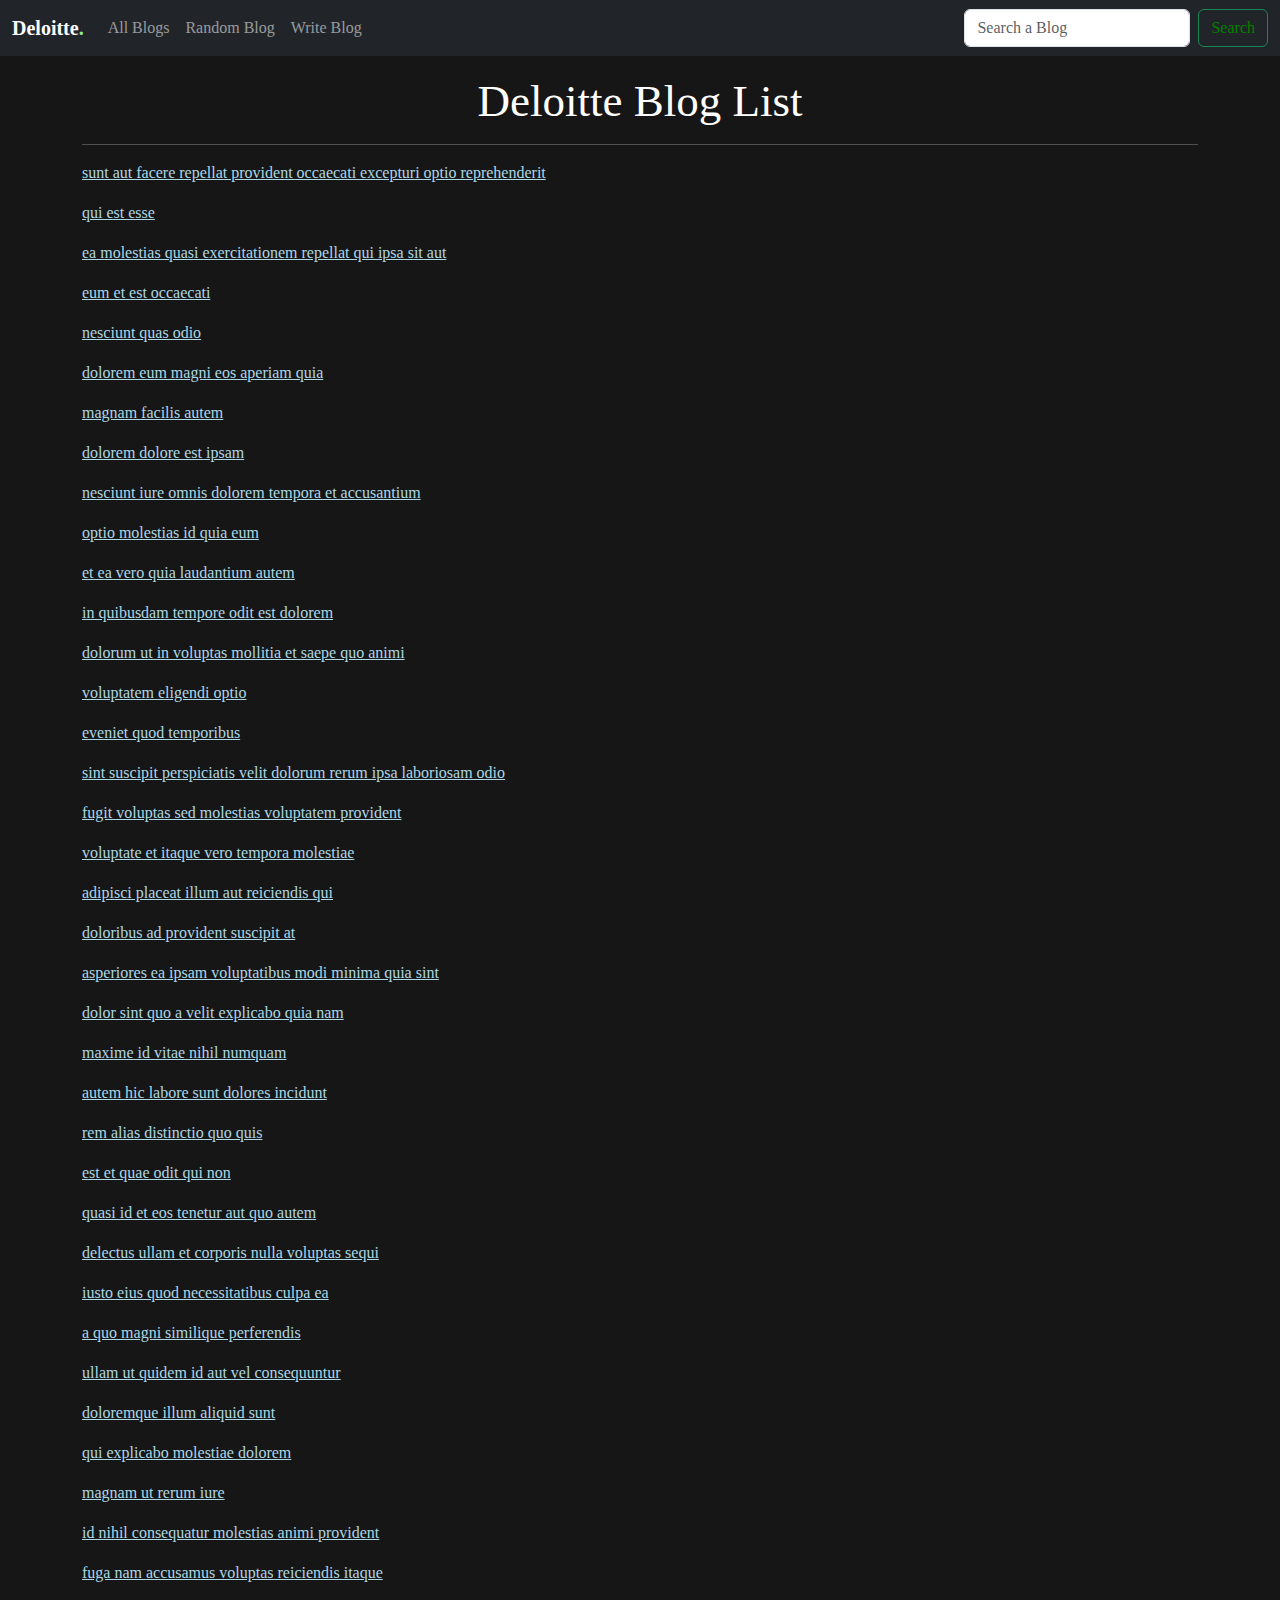
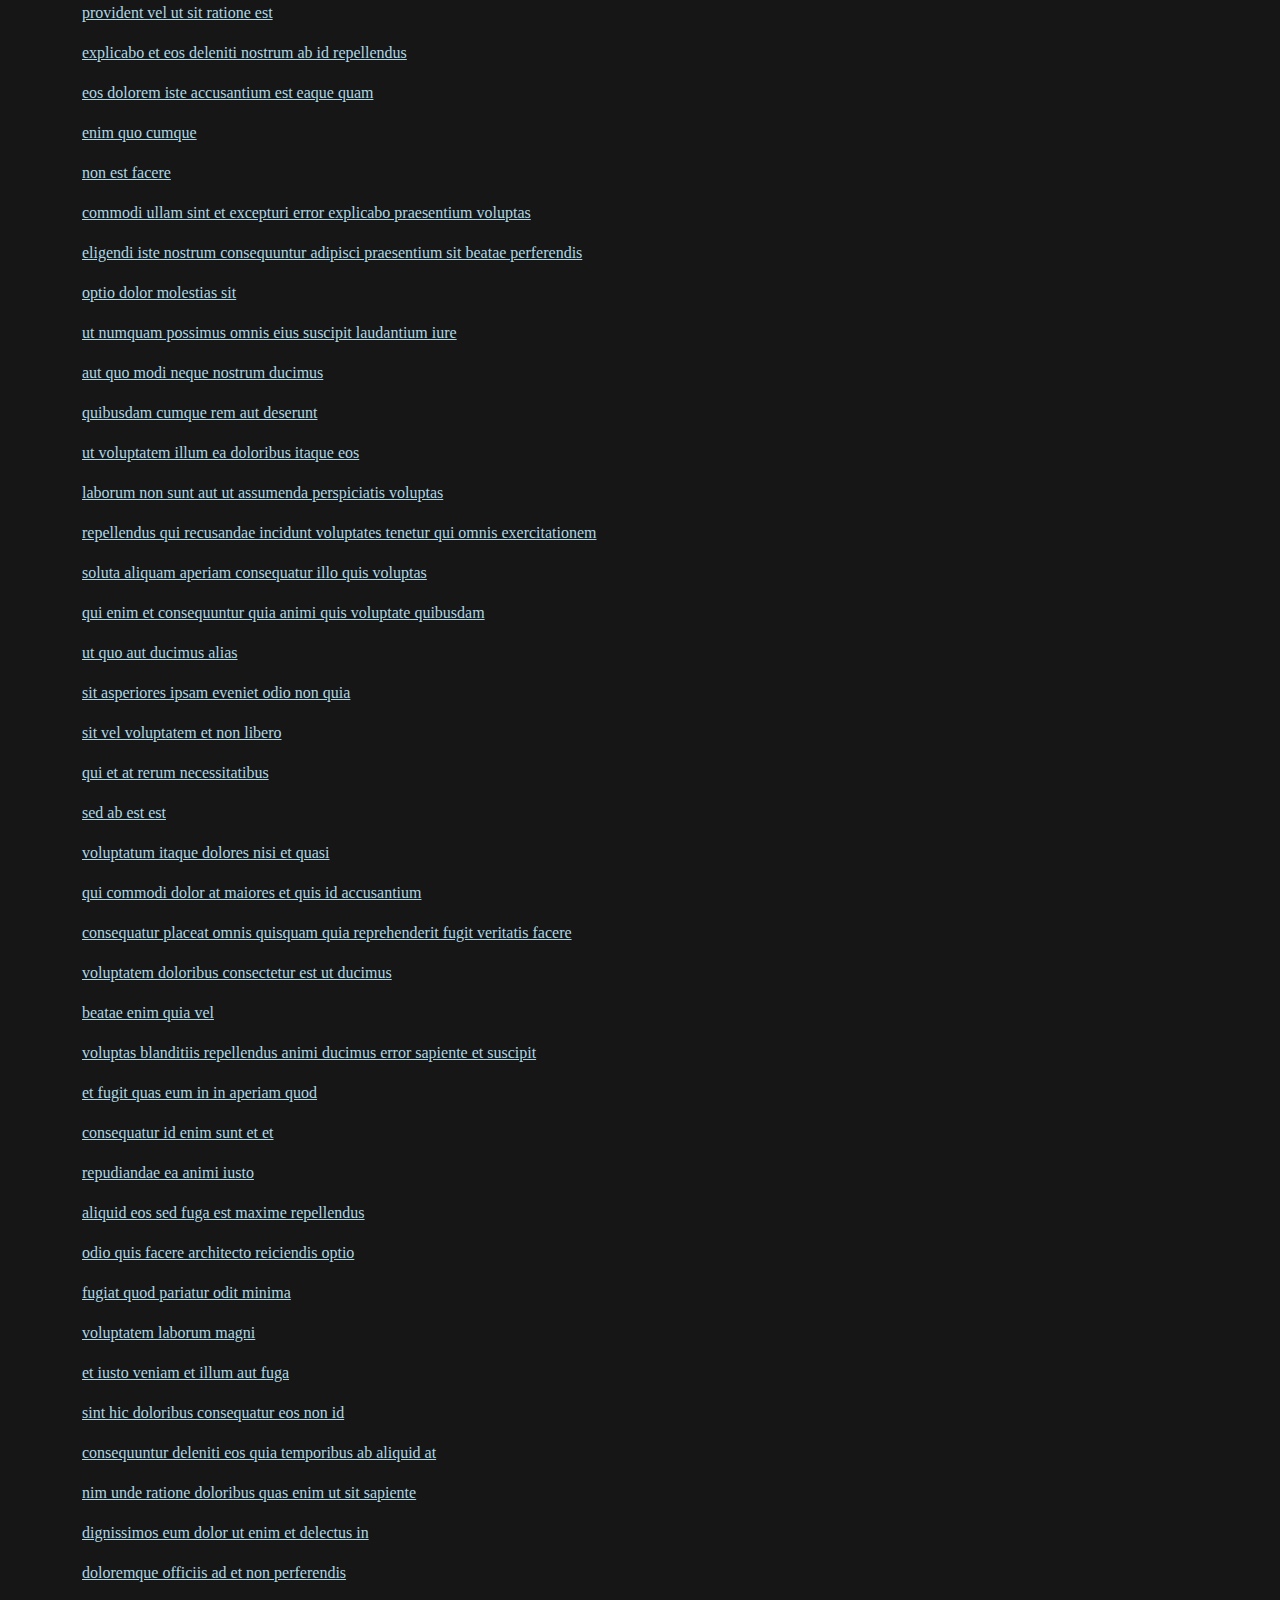
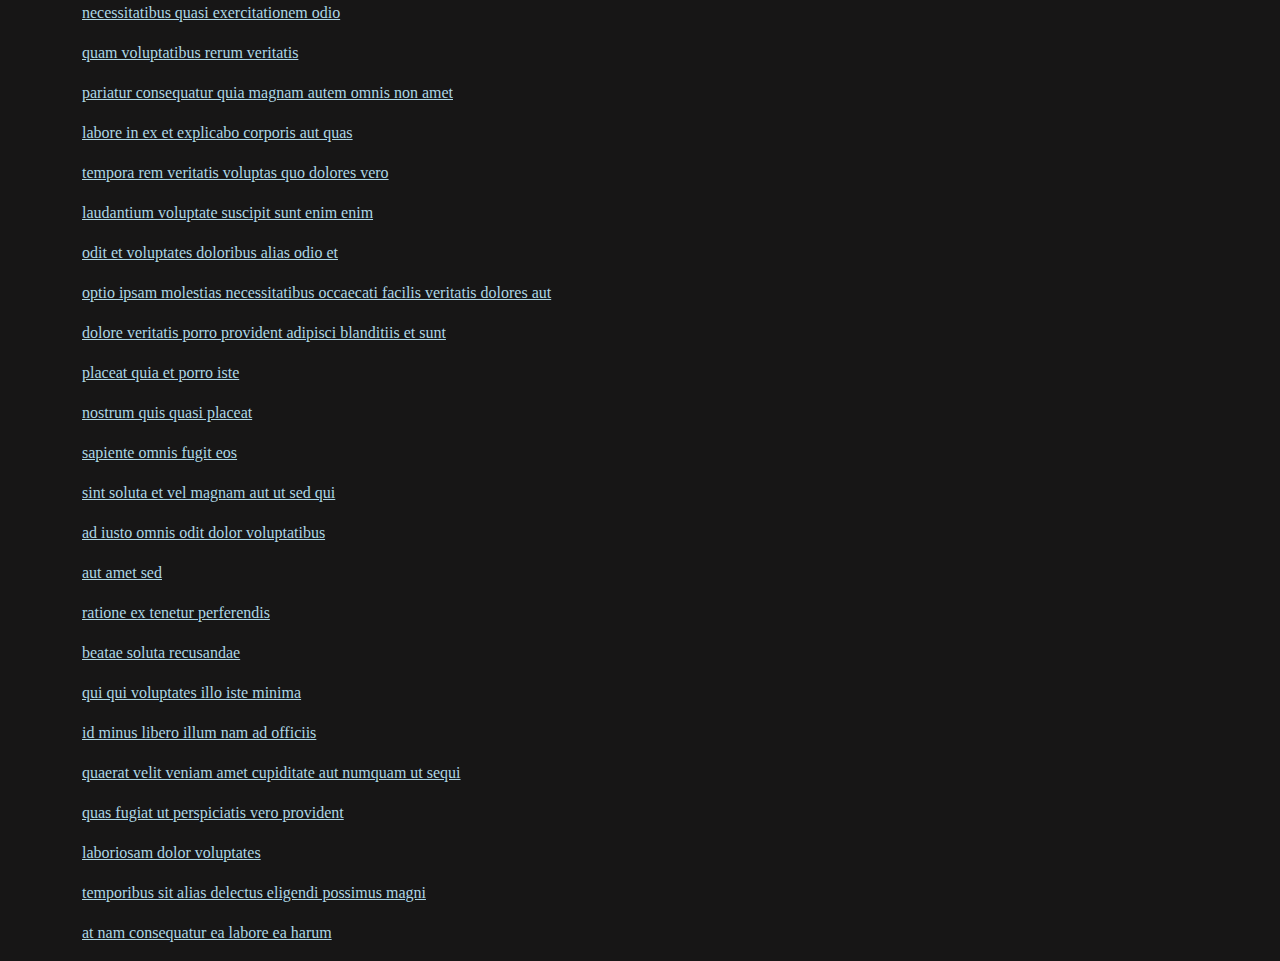
<file: all_blogs.html>
<!DOCTYPE html>
<html>
    <head>
        <script src="https://ajax.googleapis.com/ajax/libs/jquery/3.6.3/jquery.min.js"></script>

        <link href="https://cdn.jsdelivr.net/npm/bootstrap@5.3.0-alpha1/dist/css/bootstrap.min.css" rel="stylesheet" >

        <script src="https://cdn.jsdelivr.net/npm/bootstrap@5.3.0-alpha1/dist/js/bootstrap.bundle.min.js"></script>

        <title>All blogs page</title>

        <style>

            body{
                background-color:rgb(23, 22, 22);
                font-family: 'Times New Roman', Times, serif;
            }
            #top{
                color:white;
                font-size: 45px;
                text-align: center;
                padding: 0;
            }
            a{
                color: lightblue;
                font-family: 'Times New Roman', Times, serif;
            }
            hr{
                color: white;
            }
            #Logo1{
                font-weight: bolder;
            }
            #Logo2{
                color:lightgreen;
                font-weight: bolder;
            }

        </style>
        
    </head>
    <body >

        <nav class="navbar navbar-expand-md navbar-dark fixed-top bg-dark">
            <div class="container-fluid">
              <a class="navbar-brand" href="index.html"><span id="Logo1">Deloitte<span id="Logo2">.</span></span></a>
              <div class="collapse navbar-collapse" id="navbarCollapse">
                <ul class="navbar-nav me-auto ">
                  <li class="nav-item">
                    <a class="nav-link" href="all_blogs.html">All Blogs</a>
                  </li>
                  <li class="nav-item">
                    <a class="nav-link" href="blog.html" onclick="randonB()">Random Blog</a>
                  </li>
                  <li class="nav-item">
                    <a class="nav-link" href="writeblog.html" >Write Blog</a>
                  </li>
                </ul>
                <form class="d-flex">
                  <input class="form-control me-2" type="number" id="seachblog" placeholder="Search a Blog">
                  <button class="btn btn-outline-success" type="submit" onclick="SearchB()"><a href="blog.html" style="text-decoration: none; color: green;">Search</a></button>
                </form>
              </div>
            </div>
          </nav>
          
        <div class="container display-5 mt-10">
            <p>.</p>
            <p id="top">Deloitte Blog List</p>
        </div>
        <div class="container">
        <hr>
        <p><a href="blog.html">sunt aut facere repellat provident occaecati excepturi optio reprehenderit</a></p>
        <p><a href="blog.html">qui est esse</a></p>
        <p><a href="blog.html">ea molestias quasi exercitationem repellat qui ipsa sit aut</a></p>
        <p><a href="blog.html">eum et est occaecati</a></p>
        <p><a href="blog.html">nesciunt quas odio</a></p>
        <p><a href="blog.html">dolorem eum magni eos aperiam quia</a></p>
        <p><a href="blog.html">magnam facilis autem</a></p>
        <p><a href="blog.html">dolorem dolore est ipsam</a></p>
        <p><a href="blog.html">nesciunt iure omnis dolorem tempora et accusantium</a></p>
        <p><a href="blog.html">optio molestias id quia eum</a></p>
        <p><a href="blog.html">et ea vero quia laudantium autem</a></p>
        <p><a href="blog.html">in quibusdam tempore odit est dolorem</a></p>
        <p><a href="blog.html">dolorum ut in voluptas mollitia et saepe quo animi</a></p>
        <p><a href="blog.html">voluptatem eligendi optio</a></p>
        <p><a href="blog.html">eveniet quod temporibus</a></p>
        <p><a href="blog.html">sint suscipit perspiciatis velit dolorum rerum ipsa laboriosam odio</a></p>
        <p><a href="blog.html">fugit voluptas sed molestias voluptatem provident</a></p>
        <p><a href="blog.html">voluptate et itaque vero tempora molestiae</a></p>
        <p><a href="blog.html">adipisci placeat illum aut reiciendis qui</a></p>
        <p><a href="blog.html">doloribus ad provident suscipit at</a></p>
        <p><a href="blog.html">asperiores ea ipsam voluptatibus modi minima quia sint</a></p>
        <p><a href="blog.html">dolor sint quo a velit explicabo quia nam</a></p>
        <p><a href="blog.html">maxime id vitae nihil numquam</a></p>
        <p><a href="blog.html">autem hic labore sunt dolores incidunt</a></p>
        <p><a href="blog.html">rem alias distinctio quo quis</a></p>
        <p><a href="blog.html">est et quae odit qui non</a></p>
        <p><a href="blog.html">quasi id et eos tenetur aut quo autem</a></p>
        <p><a href="blog.html">delectus ullam et corporis nulla voluptas sequi</a></p>
        <p><a href="blog.html">iusto eius quod necessitatibus culpa ea</a></p>
        <p><a href="blog.html">a quo magni similique perferendis</a></p>
        <p><a href="blog.html">ullam ut quidem id aut vel consequuntur</a></p>
        <p><a href="blog.html">doloremque illum aliquid sunt</a></p>
        <p><a href="blog.html">qui explicabo molestiae dolorem</a></p>
        <p><a href="blog.html">magnam ut rerum iure</a></p>
        <p><a href="blog.html">id nihil consequatur molestias animi provident</a></p>
        <p><a href="blog.html">fuga nam accusamus voluptas reiciendis itaque</a></p>
        <p><a href="blog.html">provident vel ut sit ratione est</a></p>
        <p><a href="blog.html">explicabo et eos deleniti nostrum ab id repellendus</a></p>
        <p><a href="blog.html">eos dolorem iste accusantium est eaque quam</a></p>
        <p><a href="blog.html">enim quo cumque</a></p>
        <p><a href="blog.html">non est facere</a></p>
        <p><a href="blog.html">commodi ullam sint et excepturi error explicabo praesentium voluptas</a></p>
        <p><a href="blog.html">eligendi iste nostrum consequuntur adipisci praesentium sit beatae perferendis</a></p>
        <p><a href="blog.html">optio dolor molestias sit</a></p>
        <p><a href="blog.html">ut numquam possimus omnis eius suscipit laudantium iure</a></p>
        <p><a href="blog.html">aut quo modi neque nostrum ducimus</a></p>
        <p><a href="blog.html">quibusdam cumque rem aut deserunt</a></p>
        <p><a href="blog.html">ut voluptatem illum ea doloribus itaque eos</a></p>
        <p><a href="blog.html">laborum non sunt aut ut assumenda perspiciatis voluptas</a></p>
        <p><a href="blog.html">repellendus qui recusandae incidunt voluptates tenetur qui omnis exercitationem</a></p>
        <p><a href="blog.html">soluta aliquam aperiam consequatur illo quis voluptas</a></p>
        <p><a href="blog.html">qui enim et consequuntur quia animi quis voluptate quibusdam</a></p>
        <p><a href="blog.html">ut quo aut ducimus alias</a></p>
        <p><a href="blog.html">sit asperiores ipsam eveniet odio non quia</a></p>
        <p><a href="blog.html">sit vel voluptatem et non libero</a></p>
        <p><a href="blog.html">qui et at rerum necessitatibus</a></p>
        <p><a href="blog.html">sed ab est est</a></p>
        <p><a href="blog.html">voluptatum itaque dolores nisi et quasi</a></p>
        <p><a href="blog.html">qui commodi dolor at maiores et quis id accusantium</a></p>
        <p><a href="blog.html">consequatur placeat omnis quisquam quia reprehenderit fugit veritatis facere</a></p>
        <p><a href="blog.html">voluptatem doloribus consectetur est ut ducimus</a></p>
        <p><a href="blog.html">beatae enim quia vel</a></p>
        <p><a href="blog.html">voluptas blanditiis repellendus animi ducimus error sapiente et suscipit</a></p>
        <p><a href="blog.html">et fugit quas eum in in aperiam quod</a></p>
        <p><a href="blog.html">consequatur id enim sunt et et</a></p>
        <p><a href="blog.html">repudiandae ea animi iusto</a></p>
        <p><a href="blog.html">aliquid eos sed fuga est maxime repellendus</a></p>
        <p><a href="blog.html">odio quis facere architecto reiciendis optio</a></p>
        <p><a href="blog.html">fugiat quod pariatur odit minima</a></p>
        <p><a href="blog.html">voluptatem laborum magni</a></p>
        <p><a href="blog.html">et iusto veniam et illum aut fuga</a></p>
        <p><a href="blog.html">sint hic doloribus consequatur eos non id</a></p>
        <p><a href="blog.html">consequuntur deleniti eos quia temporibus ab aliquid at</a></p>
        <p><a href="blog.html">nim unde ratione doloribus quas enim ut sit sapiente</a></p>
        <p><a href="blog.html">dignissimos eum dolor ut enim et delectus in</a></p>
        <p><a href="blog.html">doloremque officiis ad et non perferendis</a></p>
        <p><a href="blog.html">necessitatibus quasi exercitationem odio</a></p>
        <p><a href="blog.html">quam voluptatibus rerum veritatis</a></p>
        <p><a href="blog.html">pariatur consequatur quia magnam autem omnis non amet</a></p>
        <p><a href="blog.html">labore in ex et explicabo corporis aut quas</a></p>
        <p><a href="blog.html">tempora rem veritatis voluptas quo dolores vero</a></p>
        <p><a href="blog.html">laudantium voluptate suscipit sunt enim enim</a></p>
        <p><a href="blog.html">odit et voluptates doloribus alias odio et</a></p>
        <p><a href="blog.html">optio ipsam molestias necessitatibus occaecati facilis veritatis dolores aut</a></p>
        <p><a href="blog.html">dolore veritatis porro provident adipisci blanditiis et sunt</a></p>
        <p><a href="blog.html">placeat quia et porro iste</a></p>
        <p><a href="blog.html">nostrum quis quasi placeat</a></p>
        <p><a href="blog.html">sapiente omnis fugit eos</a></p>
        <p><a href="blog.html">sint soluta et vel magnam aut ut sed qui</a></p>
        <p><a href="blog.html">ad iusto omnis odit dolor voluptatibus</a></p>
        <p><a href="blog.html">aut amet sed</a></p>
        <p><a href="blog.html">ratione ex tenetur perferendis</a></p>
        <p><a href="blog.html">beatae soluta recusandae</a></p>
        <p><a href="blog.html">qui qui voluptates illo iste minima</a></p>
        <p><a href="blog.html">id minus libero illum nam ad officiis</a></p>
        <p><a href="blog.html">quaerat velit veniam amet cupiditate aut numquam ut sequi</a></p>
        <p><a href="blog.html">quas fugiat ut perspiciatis vero provident</a></p>
        <p><a href="blog.html">laboriosam dolor voluptates</a></p>
        <p><a href="blog.html">temporibus sit alias delectus eligendi possimus magni</a></p>
        <p><a href="blog.html">at nam consequatur ea labore ea harum</a></p>
    </div>


    <script>

        const SearchB = () => {
            let id=$("#seachblog").val();

            $.get(`https://jsonplaceholder.typicode.com/posts/${id}`, function (data) {
                $("#titledis").text(data.title);
            });
            $.get(`https://jsonplaceholder.typicode.com/users/${id}`, function (data) {
                $("#details").text(`Posted By: ${data.name} <br /> Contact: ${data.email} <br /> City: ${data.address.city} <br />`);
            });

            location.href="blog.html"
        };

        const randonB = () => {
                let n =Math.round(Math.random() * 100);
                $.get(`https://jsonplaceholder.typicode.com/posts/${n}`, function (data) {
                    $("#titledis").text(data.title);
                });
                $.get(`https://jsonplaceholder.typicode.com/users/${n}`, function (data) {
                    $("#details").text(`Posted By: ${data.name} <br /> Contact: ${data.email} <br /> City: ${data.address.city} <br />`);
                });   
            };
    </script>

    </body>
</html>
</file>
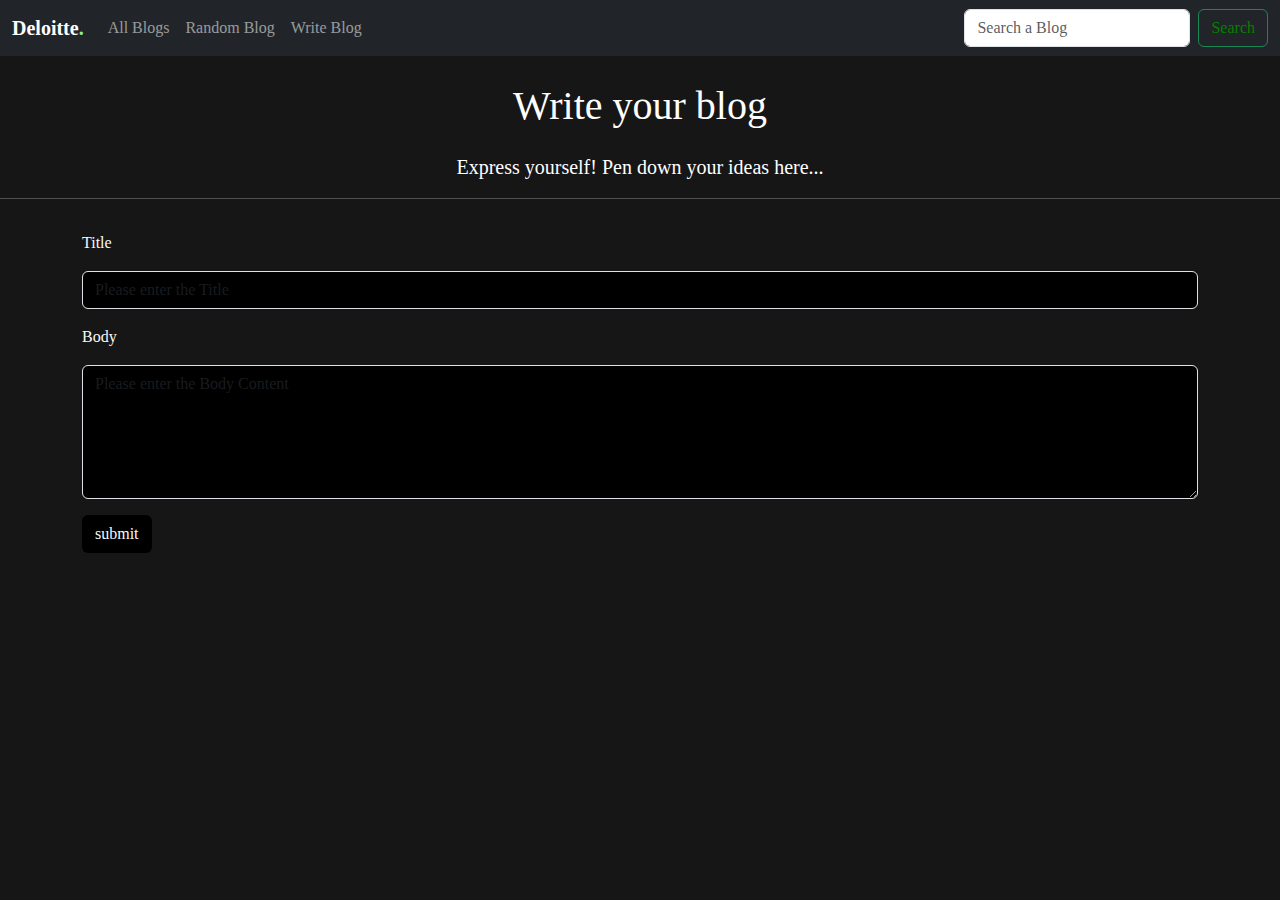
<file: writeblog.html>
<!DOCTYPE html>
<html lang="en">
<head>
    <meta charset="UTF-8">
    <meta http-equiv="X-UA-Compatible" content="IE=edge">
    <meta name="viewport" content="width=device-width, initial-scale=1.0">
    <script src="https://ajax.googleapis.com/ajax/libs/jquery/3.6.3/jquery.min.js"></script>
   
    <link href="https://cdn.jsdelivr.net/npm/bootstrap@5.3.0-alpha1/dist/css/bootstrap.min.css" rel="stylesheet" >

    <script src="https://cdn.jsdelivr.net/npm/bootstrap@5.3.0-alpha1/dist/js/bootstrap.bundle.min.js"></script>

    <title>Deloitte Blog</title>
    <style>
      
		body{
			background-color:rgb(23, 22, 22);
			font-family: 'Times New Roman', Times, serif;
		}
		p{
			text-align:  center;
			font-size: 40px;
			color: white;
		}
		#Logo1{
			font-weight: bolder;
		}
		#Logo2{
			color:lightgreen;
			font-weight: bolder;
		}
		hr{
			color: white;
		}
		#bodytext, #titletext{
			color: white;
		}
		
    </style>

</head>
<body >
    <nav class="navbar navbar-expand-md navbar-dark fixed-top bg-dark">
      <div class="container-fluid">
        <a class="navbar-brand" href="index.html"><span id="Logo1">Deloitte<span id="Logo2">.</span></span></a>
        <div class="collapse navbar-collapse" id="navbarCollapse">
          <ul class="navbar-nav me-auto ">
            <li class="nav-item">
              <a class="nav-link" href="all_blogs.html">All Blogs</a>
            </li>
            <li class="nav-item">
              <a class="nav-link" href="blog.html" onclick="randonB()">Random Blog</a>
            </li>
            <li class="nav-item">
              <a class="nav-link" href="writeblog.html" >Write Blog</a>
            </li>
          </ul>
          <form class="d-flex">
            <input class="form-control me-2" type="number" id="seachblog" placeholder="Search a Blog">
            <button class="btn btn-outline-success" type="submit" onclick="SearchB()"><a href="blog.html" style="text-decoration: none; color: green;">Search</a></button>
          </form>
        </div>
      </div>
    </nav>
  
    <p>.</p>
    <p class="container mt-6" >Write your blog</p>
    <p style="font-size: 20px;">Express yourself! Pen down your ideas here...</p>
    <hr>
    <div class="container">
        <label for="titletext" class="text-light mt-3">Title</label>
        <input type="text" id="titletext" placeholder="Please enter the Title" class="form-control bg-black text-light mt-3">
    </div>
    <div class="container">
        <label for="bodytext" class="text-light mt-3">Body</label>
        <textarea id="bodytext" placeholder="Please enter the Body Content" class="form-control bg-black text-light mt-3" rows="5"></textarea>
        <input type="button" id="blogsubmit" class="btn  text-light bg-black mt-3" value="submit">
    </div>
    

    <script>
        let title;
        $(document).ready(function(){
             $("#blogsubmit").click(function(){
                title=$("#titletext").val();
                alert("Blog Data is Written.\n Title: " + title);
             });
        });


      const SearchB = () => {
        let id=$("#seachblog").val();

		$.get(`https://jsonplaceholder.typicode.com/posts/${id}`, function (data) {
            $("#titledis").text(data.title);
        });
        $.get(`https://jsonplaceholder.typicode.com/users/${id}`, function (data) {
            $("#details").text(`Posted By: ${data.name} <br /> Contact: ${data.email} <br /> City: ${data.address.city} <br />`);
        });

        location.href="blog.html"
      }

	const randonB = () => {
                let n =Math.round(Math.random() * 100);
                $.get(`https://jsonplaceholder.typicode.com/posts/${n}`, function (data) {
                    $("#titledis").text(data.title);
                });
                $.get(`https://jsonplaceholder.typicode.com/users/${n}`, function (data) {
                    $("#details").text(`Posted By: ${data.name} <br /> Contact: ${data.email} <br /> City: ${data.address.city} <br />`);
                });   
            };
    </script>

</body>
</html>
</file>
